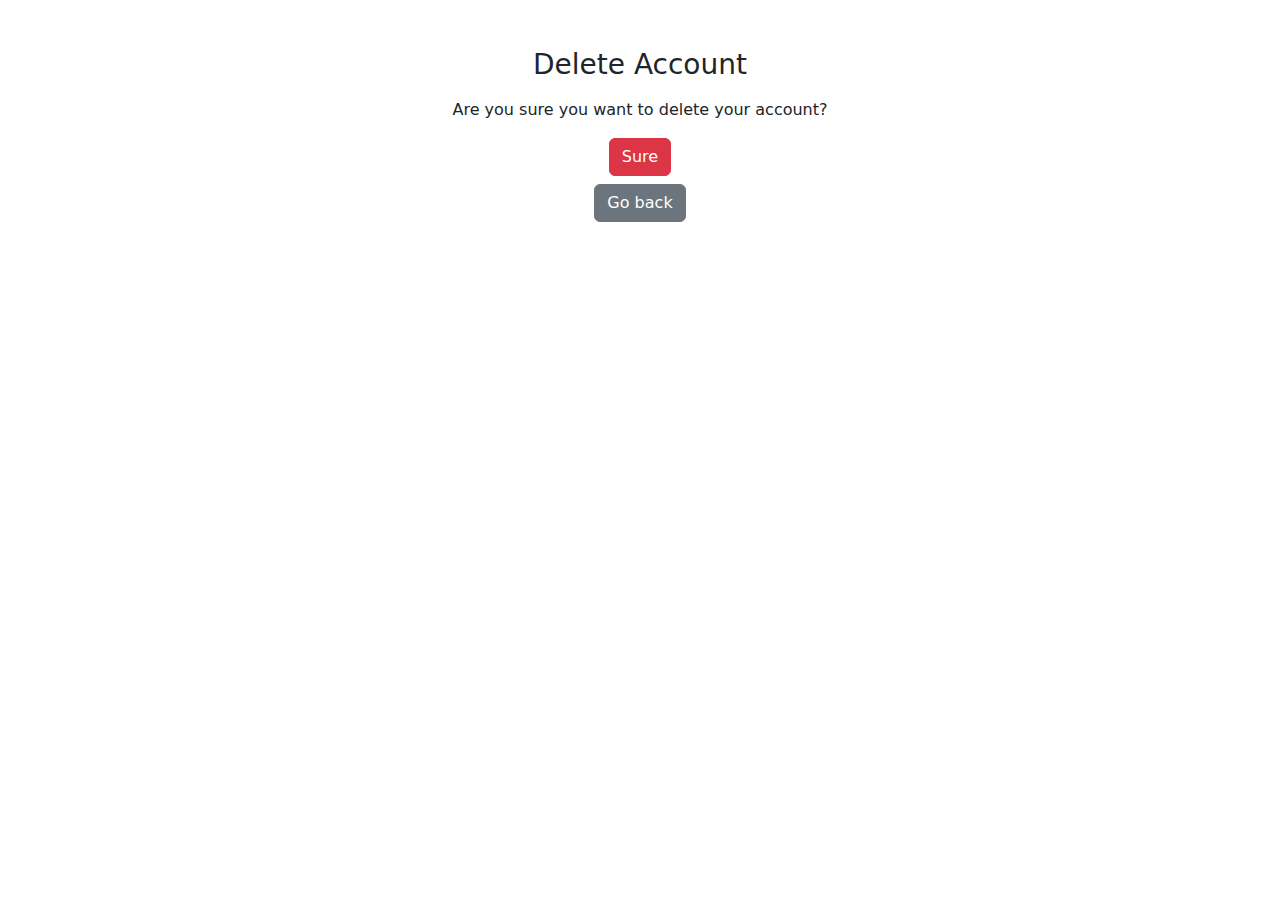
<file: templates/admin/deleteAccount.html>
<!DOCTYPE html>
<html lang="en">
<head>
  <meta charset="UTF-8">
  <meta name="viewport" content="width=device-width, initial-scale=1.0">
  <title>Delete Account</title>
  <!-- Agrega la referencia al CSS de Bootstrap 5 -->
  <link rel="stylesheet" href="https://cdn.jsdelivr.net/npm/bootstrap@5.3.0/dist/css/bootstrap.min.css">
</head>
<body class="text-center">

  <div class="container mt-5">
    <form class="form-signin" action="/admin/daccount/eliminar">
      <h1 class="h3 mb-3 font-weight-normal">Delete Account</h1>
      <p>Are you sure you want to delete your account?</p>

      <!-- Botón "Sure" -->
      <button type="submit" class="btn btn-danger mb-2">Sure</button>
    </form>
    <form action="/admin/clothes">
        <!-- Botón "Go back" -->
        <button type="submit" class="btn btn-secondary mb-2">Go back</button>
    </form>
  </div>

  <!-- Agrega la referencia al JS de Bootstrap -->
  <script src="https://cdn.jsdelivr.net/npm/bootstrap@5.3.0/dist/js/bootstrap.bundle.min.js"></script>
</body>
</html>
</file>
